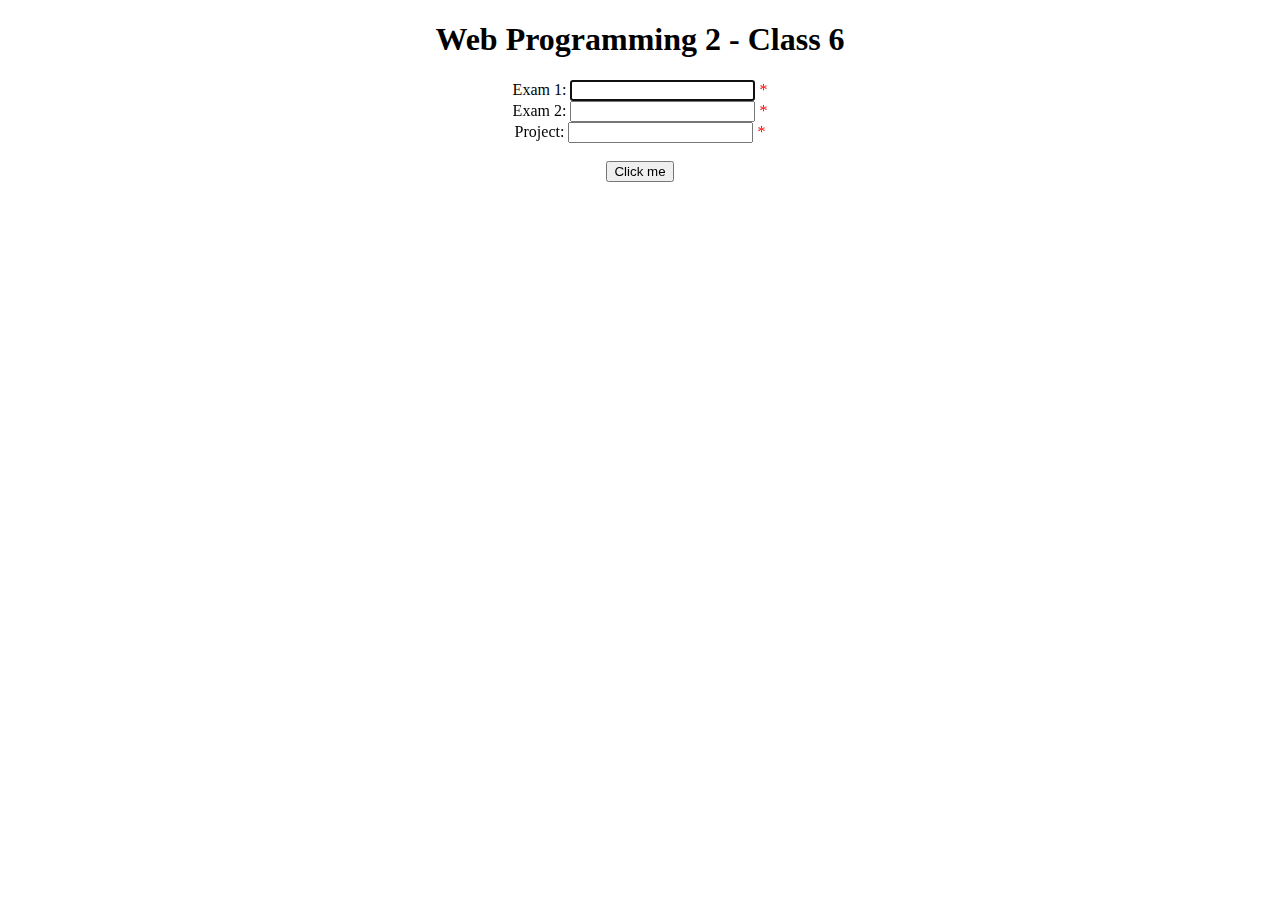
<file: WP2_Class6_ClassAssignment6/index.html>
<!DOCTYPE html>
<html lang="en">
<head>
	<meta charset="UTF-8">
	<meta name="viewport" content="width=device-width, initial-scale=1.0">
	<title>Web Programming 2 - Class 6 - JQuery</title>
	<link rel="stylesheet" href="css/styles.css">
	<script src="js/jquery-3.4.1.js"></script>
	<script src="js/script.js"></script>
</head>
<body>
	<h1>Web Programming 2 - Class 6</h1>
	<form id="calculate" name="calculate" action="join.html" method="get">
		<label for="exam1">Exam 1:</label>
		<input type="text" id="exam1">
		<span>*</span><br>

		<label for="exam2">Exam 2:</label>
		<input type="text" id="exam2">
		<span>*</span><br>

		<label for="project">Project:</label>
		<input type="text" id="project">
		<span>*</span><br>
		
		<span id="output"></span><br>

		<input type="button" id="btn" value="Click me">
	</form>
	<footer>
	
	</footer>
</body>
</html>
</file>
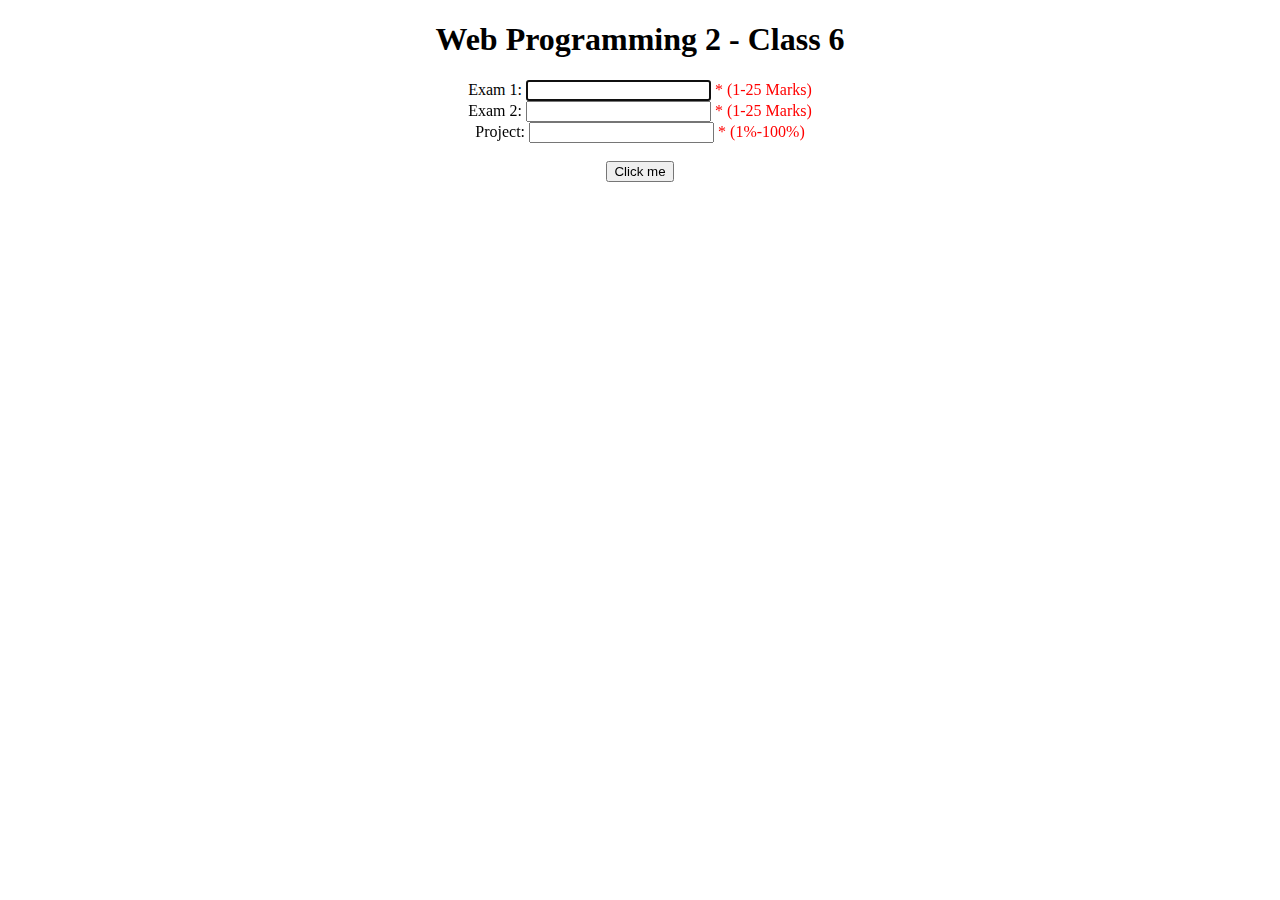
<file: WP2_Class6_ClassAssignment6/Default.html>
<!DOCTYPE html>
<html lang="en">
<head>
	<meta charset="UTF-8">
	<meta name="viewport" content="width=device-width, initial-scale=1.0">
	<title>Web Programming 2 - Class 6 - JQuery</title>
	<script src="js/jquery-3.4.1.js"></script>
	<script src="js/script.js"></script>
	
	<style>
		body{
			text-align: center;
		}
		span{
			color: red;
		}
	</style>
</head>
<body>
	<h1>Web Programming 2 - Class 6</h1>
	<form id="calculate" name="calculate" action="join.html" method="get">
		<label for="exam1">Exam 1:</label>
		<input type="text" id="exam1">
		<span>* (1-25 Marks)</span><br>

		<label for="exam2">Exam 2:</label>
		<input type="text" id="exam2">
		<span>* (1-25 Marks)</span><br>

		<label for="project">Project:</label>
		<input type="text" id="project">
		<span>* (1%-100%)</span><br>
		
		<span id="output"></span><br>

		<input type="button" id="btn" value="Click me">
	</form>
	<footer>
	
	</footer>
</body>
</html>
</file>
<file: WP2_Class6_ClassAssignment6/css/styles.css>
body{
    text-align: center;
}
span{
    color: red;
}
.blue{
    color: blue;    
}
</file>
